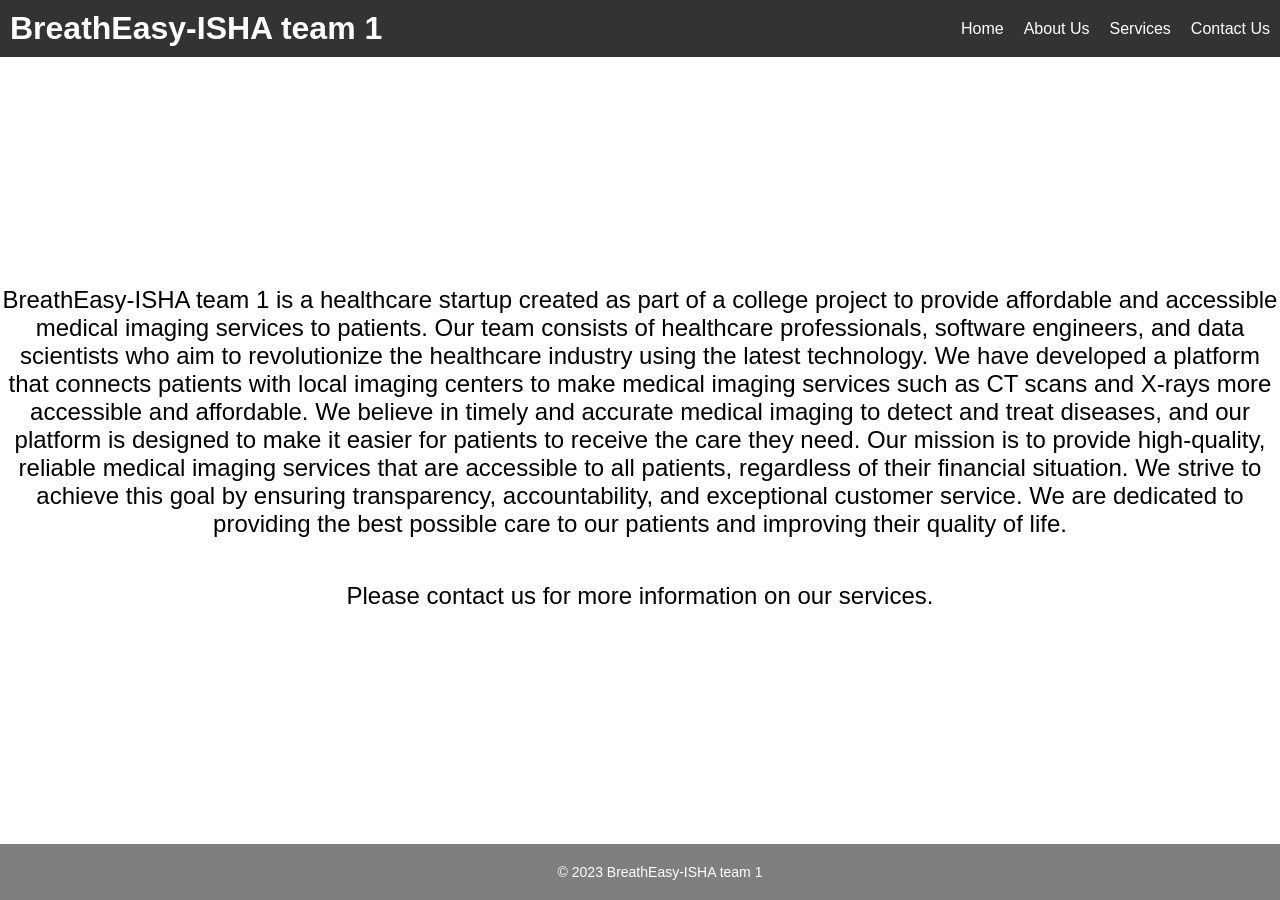
<file: templates/about.html>
<!DOCTYPE html>
<html>
<head>
  <title>BreathEasy-ISHA team 1</title>
  <style>
    body {
      background-image: url('https://wallpaperaccess.com/full/186130.jpg');
      background-size: cover;
      font-family: Arial, sans-serif;
      color: rgb(0, 0, 0);
      margin: 0;
      padding: 0;
    }

    .container {
      display: flex;
      flex-direction: column;
      justify-content: center;
      align-items: center;
      height: 100vh;
    }

    header {
      background-color: rgba(0, 0, 0, 0.5);
      padding: 20px;
      display: flex;
      justify-content: space-between;
      align-items: center;
      width: 100%;
      position: fixed;
      top: 0;
      left: 0;
    }

    h1 {
      margin: 0;
    }

    .caption {
      font-size: 24px;
      margin-top: 20px;
      text-align: center;
    }

    header {
      background-color: #333;
      color: #fff;
      padding: 10px;
    }

    nav ul {
      list-style: none;
      margin: 0;
      padding: 0;
      display: flex;
    }

    nav li {
      margin-right: 20px;
    }

    nav a {
      color: #fff;
      text-decoration: none;
    }

    nav a:hover {
      text-decoration: underline;
    }

    footer {
      background-color: rgba(0, 0, 0, 0.5);
      padding: 20px;
      display: flex;
      justify-content: center;
      align-items: center;
      width: 100%;
      position: fixed;
      bottom: 0;
      left: 0;
    }

    p.footer-text {
      margin: 0;
      font-size: 14px;
      color: white;
    }

  </style>
</head>
<body>
  <header>
    <h1>BreathEasy-ISHA team 1</h1>
    <nav>
      <ul>
        <li><a href="http://127.0.0.1:8000/">Home</a></li>
        <li><a href="http://127.0.0.1:8000/about"">About Us</a></li>
        <li><a href="http://127.0.0.1:8000/service"">Services</a></li>
        <li><a href="http://10.10.10.1:8090/contact">Contact Us</a></li>
      </ul>
    </nav>
  </header>
  
  <div class="container">
    <p class="caption">BreathEasy-ISHA team 1 is a healthcare startup created as part of a college project to provide affordable and accessible medical imaging services to patients. Our team consists of healthcare professionals, software engineers, and data scientists who aim to revolutionize the healthcare industry using the latest technology.

        We have developed a platform that connects patients with local imaging centers to make medical imaging services such as CT scans and X-rays more accessible and affordable. We believe in timely and accurate medical imaging to detect and treat diseases, and our platform is designed to make it easier for patients to receive the care they need.
        
        Our mission is to provide high-quality, reliable medical imaging services that are accessible to all patients, regardless of their financial situation. We strive to achieve this goal by ensuring transparency, accountability, and exceptional customer service. We are dedicated to providing the best possible care to our patients and improving their quality of life.</p>
    <p class="caption">Please contact us for more information on our services.</p>
  </div>

  <footer>
    <p class="footer-text">&copy; 2023 BreathEasy-ISHA team 1</p>
  </footer>
</body>
</html>
</file>
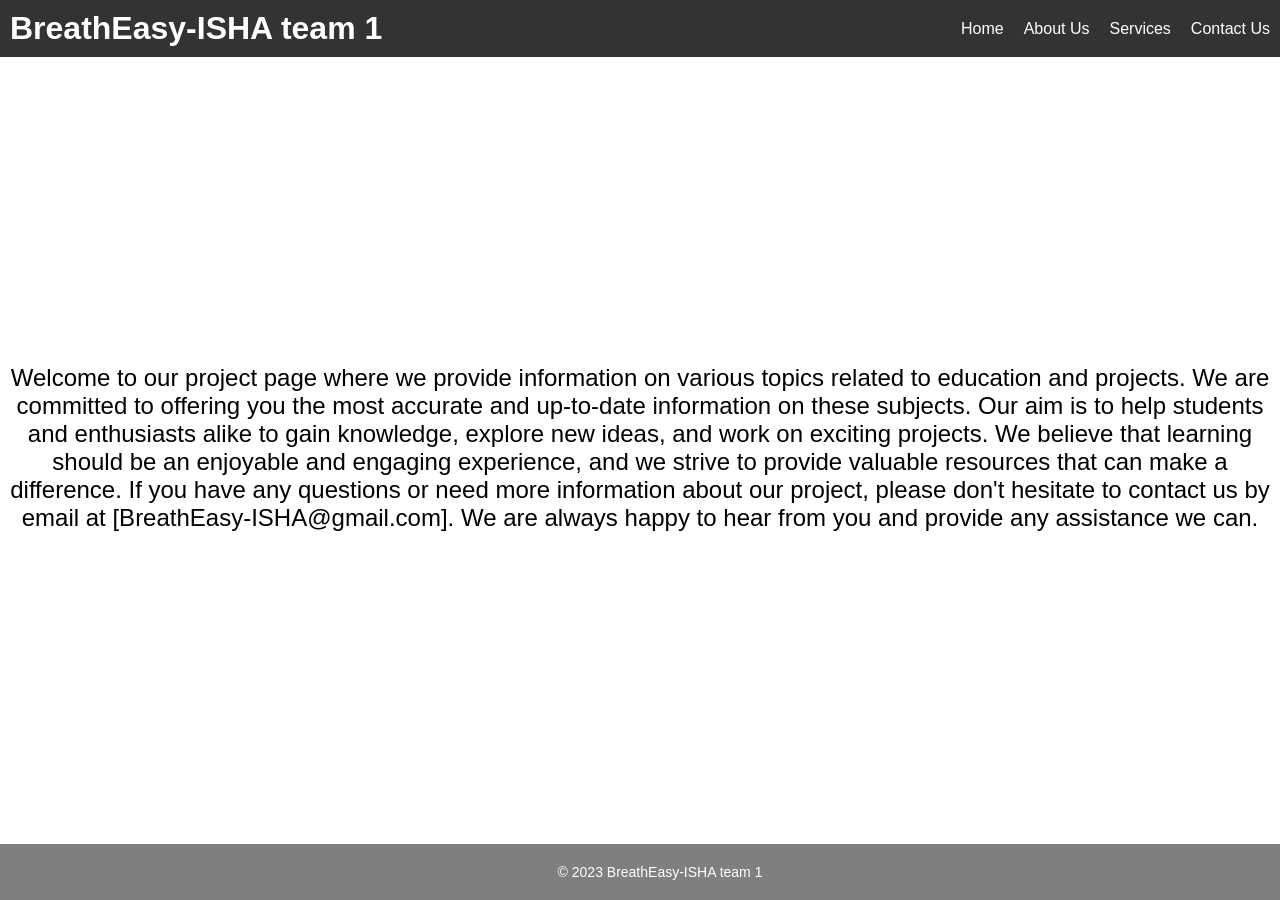
<file: templates/contact.html>
<!DOCTYPE html>
<html>
<head>
  <title>BreathEasy-ISHA team 1</title>
  <style>
    body {
      background-image: url('https://wallpaperaccess.com/full/186130.jpg');
      background-size: cover;
      font-family: Arial, sans-serif;
      color: rgb(0, 0, 0);
      margin: 0;
      padding: 0;
    }

    .container {
      display: flex;
      flex-direction: column;
      justify-content: center;
      align-items: center;
      height: 100vh;
    }

    header {
      background-color: rgba(0, 0, 0, 0.5);
      padding: 20px;
      display: flex;
      justify-content: space-between;
      align-items: center;
      width: 100%;
      position: fixed;
      top: 0;
      left: 0;
    }

    h1 {
      margin: 0;
    }

    .caption {
      font-size: 24px;
      margin-top: 20px;
      text-align: center;
    }

    header {
      background-color: #333;
      color: #fff;
      padding: 10px;
    }

    nav ul {
      list-style: none;
      margin: 0;
      padding: 0;
      display: flex;
    }

    nav li {
      margin-right: 20px;
    }

    nav a {
      color: #fff;
      text-decoration: none;
    }

    nav a:hover {
      text-decoration: underline;
    }

    footer {
      background-color: rgba(0, 0, 0, 0.5);
      padding: 20px;
      display: flex;
      justify-content: center;
      align-items: center;
      width: 100%;
      position: fixed;
      bottom: 0;
      left: 0;
    }

    p.footer-text {
      margin: 0;
      font-size: 14px;
      color: white;
    }

  </style>
</head>
<body>
  <header>
    <h1>BreathEasy-ISHA team 1</h1>
    <nav>
      <ul>
        <li><a href="http://127.0.0.1:8000/">Home</a></li>
          <li><a href="http://127.0.0.1:8000/about"">About Us</a></li>
          <li><a href="http://127.0.0.1:8000/service"">Services</a></li>
          <li><a href="http://10.10.10.1:8090/contact">Contact Us</a></li>
      </ul>
    </nav>
  </header>
  
  
  <div class="container">
    <title class="caption">Contact us</title>

    <p class="caption">Welcome to our project page where we provide information on various topics related to education and projects. We are committed to offering you the most accurate and up-to-date information on these subjects.

        Our aim is to help students and enthusiasts alike to gain knowledge, explore new ideas, and work on exciting projects. We believe that learning should be an enjoyable and engaging experience, and we strive to provide valuable resources that can make a difference.
        
        If you have any questions or need more information about our project, please don't hesitate to contact us by email at [BreathEasy-ISHA@gmail.com]. We are always happy to hear from you and provide any assistance we can.</p>
  </div>

  <footer>
    <p class="footer-text">&copy; 2023 BreathEasy-ISHA team 1</p>
  </footer>
</body>
</html>
</file>
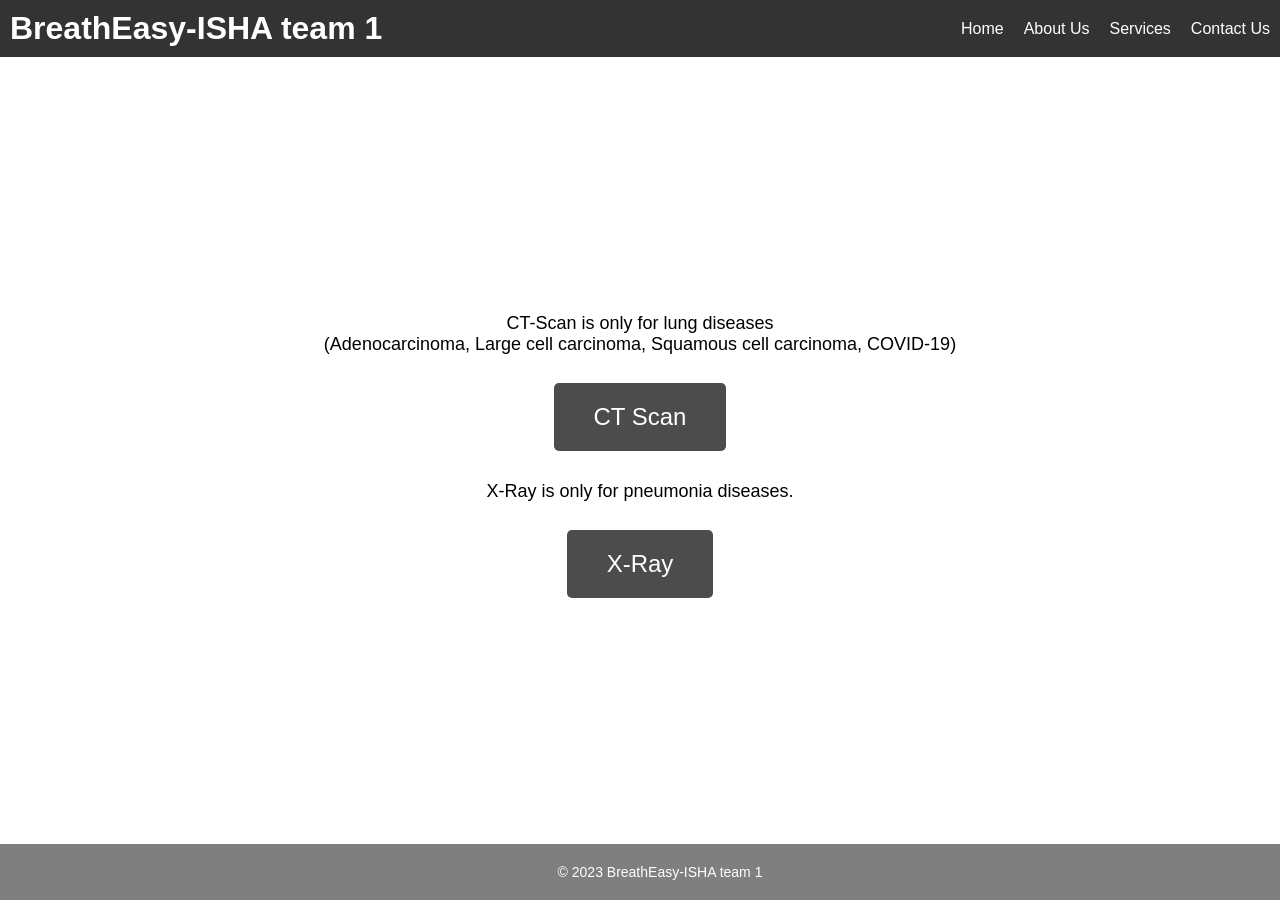
<file: templates/main.html>
<!DOCTYPE html>
<html>
<head>
  <title>BreathEasy-ISHA team 1</title>
  <style>
body {
  background-image: url('https://wallpaperaccess.com/full/186130.jpg');
  background-size: cover;
  font-family: Arial, sans-serif;
  color: rgb(0, 0, 0);
  margin: 0;
  padding: 0;
}



    .container {
      display: flex;
      flex-direction: column;
      justify-content: center;
      align-items: center;
      height: 100vh;
      }

      header {
        background-color: rgba(0, 0, 0, 0.5);
      padding: 20px;
      display: flex;
      justify-content: space-between;
      align-items: center;
      width: 100%;
      position: fixed;
      top: 0;
      left: 0;
    }

    h1 {
      margin: 0;
    }

    button {
      background-color: rgba(0, 0, 0, 0.7);
      color: white;
      border: none;
      border-radius: 5px;
      font-size: 24px;
      padding: 20px 40px;
      cursor: pointer;
      margin: 10px;
    }

    button:hover {
      background-color: rgba(0, 0, 0, 0.9);
    }

    .caption {
      font-size: 18px;
      margin-top: 20px;
    }
    header {
  background-color: #333;
  color: #fff;
  padding: 10px;
}

nav ul {
  list-style: none;
  margin: 0;
  padding: 0;
  display: flex;
}

nav li {
  margin-right: 20px;
}

nav a {
  color: #fff;
  text-decoration: none;
}

nav a:hover {
  text-decoration: underline;
}
footer {
      background-color: rgba(0, 0, 0, 0.5);
      padding: 20px;
      display: flex;
      justify-content: center;
      align-items: center;
      width: 100%;
      position: fixed;
      bottom: 0;
      left: 0;
    }

    p.footer-text {
      margin: 0;
      font-size: 14px;
      color: white;
    }

  </style>
</head>
<body>
</head>
<body>
  <header>
    <h1>BreathEasy-ISHA team 1</h1>
    <nav>
        <ul>
          <li><a href="http://127.0.0.1:8000/">Home</a></li>
          <li><a href="http://127.0.0.1:8000/about">About Us</a></li>
          <li><a href="http://127.0.0.1:8000/service">Services</a></li>
          <li><a href="http://127.0.0.1:8000/contact">Contact Us</a></li>
        </ul>
      </nav>
  </header>
  
  <style>
    .caption {
        text-align: center;
    }
</style>

<div class="container">
    <p class="caption">CT-Scan is only for lung diseases <br> (Adenocarcinoma, Large cell carcinoma, Squamous cell carcinoma, COVID-19)</p>
    <button onclick="window.location.href='http://127.0.0.1:8000/ctscan'">CT Scan</button>
    <p class="caption">X-Ray is only for pneumonia diseases.</p>
    <button onclick="window.location.href='http://127.0.0.1:8001/Xray'">X-Ray</button>
</div>

    
  </div>
  <footer>
    <p class="footer-text">&copy; 2023 BreathEasy-ISHA team 1</p>
  </footer>
</body>
</html>
</file>
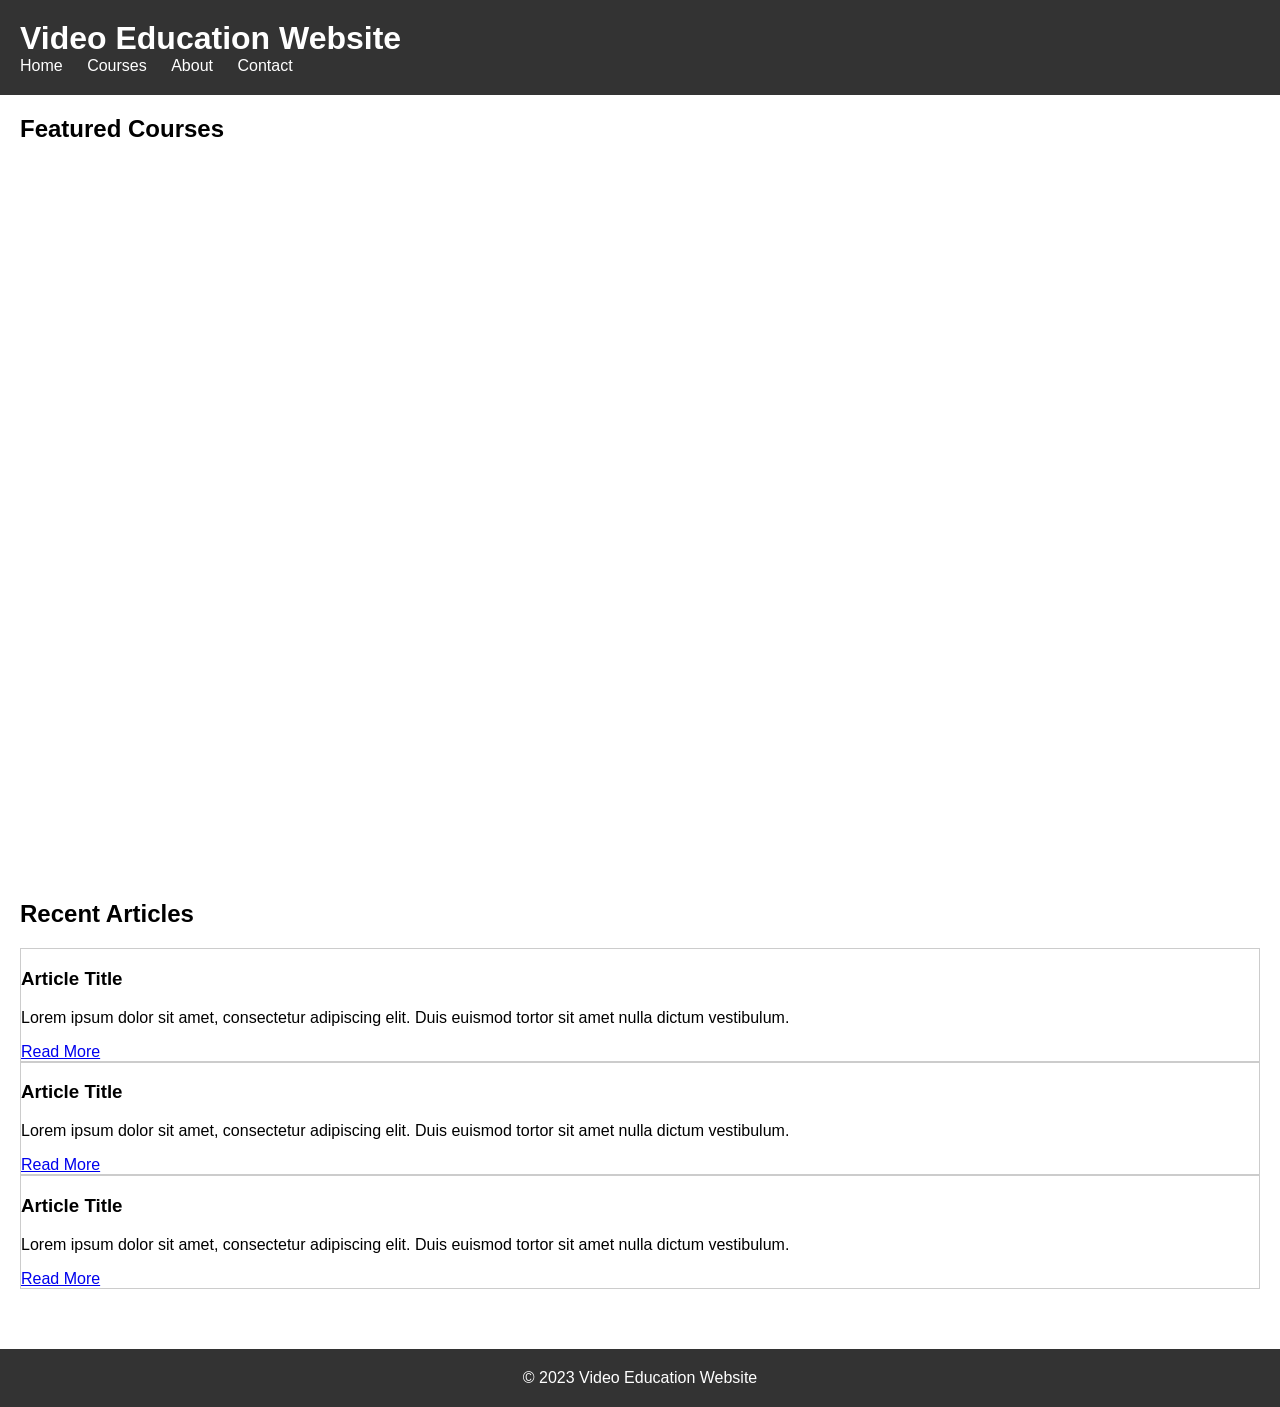
<file: templates/ok.html>
<!DOCTYPE html>
<html>
  <head>
    <title>Video Education Website</title>
    <style>
      body {
        font-family: Arial, sans-serif;
        margin: 0;
        padding: 0;
      }

      header {
        background-color: #333;
        color: #fff;
        padding: 20px;
      }

      header h1 {
        margin: 0;
      }

      nav ul {
        list-style: none;
        margin: 0;
        padding: 0;
      }

      nav li {
        display: inline-block;
        margin-right: 20px;
      }

      nav li:last-child {
        margin-right: 0;
      }

      nav a {
        color: #fff;
        text-decoration: none;
      }

      main {
        padding: 20px;
      }

      section {
        margin-bottom: 40px;
      }

      section h2 {
        margin-top: 0;
      }

      .video-container {
        position: relative;
        padding-bottom: 56.25%;
        height: 0;
        overflow: hidden;
      }

      .video-container iframe {
        position: absolute;
        top: 0;
        left: 0;
        width: 100%;
        height: 100%;
      }

      article {
        border: 1px solid #ccc;
      }

      footer {
        background-color: #333;
        color: #fff;
        padding: 20px;
        text-align: center;
      }

      footer p {
        margin: 0;
      }
    </style>
  </head>
  <body>
    <header>
      <h1>Video Education Website</h1>
      <nav>
        <ul>
          <li><a href="#">Home</a></li>
          <li><a href="#">Courses</a></li>
          <li><a href="#">About</a></li>
          <li><a href="#">Contact</a></li>
        </ul>
      </nav>
    </header>
    <main>
      <section>
        <h2>Featured Courses</h2>
        <div class="video-container">
            <iframe width="560" height="315" src="https://www.youtube.com/embed/videoseries?list=PL7sIrsaEsx8IAT-ZB6_wJa2UK4ZUc1-9V" title="YouTube video player" frameborder="0" allow="accelerometer; autoplay; clipboard-write; encrypted-media; gyroscope; picture-in-picture; web-share" allowfullscreen></iframe>
        </div>
      </section>
      <section>
        <h2>Recent Articles</h2>
        <article>
          <h3>Article Title</h3>
          <p>Lorem ipsum dolor sit amet, consectetur adipiscing elit. Duis euismod tortor sit amet nulla dictum vestibulum.</p>
          <a href="#">Read More</a>
        </article>
        <article>
          <h3>Article Title</h3>
          <p>Lorem ipsum dolor sit amet, consectetur adipiscing elit. Duis euismod tortor sit amet nulla dictum vestibulum.</p>
          <a href="#">Read More</a>
        </article>
        <article>
          <h3>Article Title</h3>
          <p>Lorem ipsum dolor sit amet, consectetur adipiscing elit. Duis euismod tortor sit amet nulla dictum vestibulum.</p>
          <a href="#">Read More</a>
        </article>
      </section>
    </main>
    <footer>
      <p>&copy; 2023 Video Education Website</p>
    </footer>
  </body>
</html>
</file>
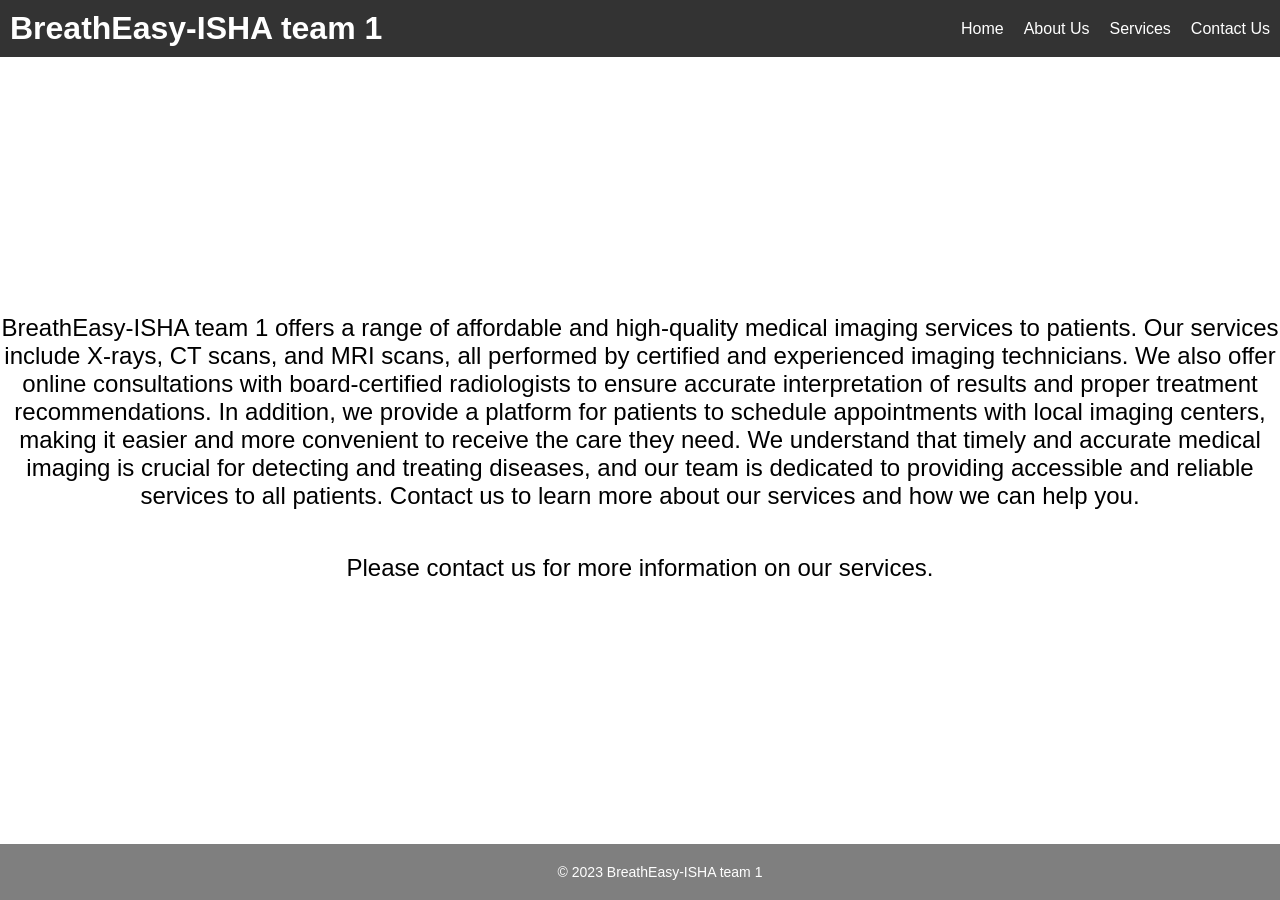
<file: templates/service.html>
<!DOCTYPE html>
<html>
<head>
  <title>BreathEasy-ISHA team 1</title>
  <style>
    body {
      background-image: url('https://wallpaperaccess.com/full/186130.jpg');
      background-size: cover;
      font-family: Arial, sans-serif;
      color: rgb(0, 0, 0);
      margin: 0;
      padding: 0;
    }

    .container {
      display: flex;
      flex-direction: column;
      justify-content: center;
      align-items: center;
      height: 100vh;
    }

    header {
      background-color: rgba(0, 0, 0, 0.5);
      padding: 20px;
      display: flex;
      justify-content: space-between;
      align-items: center;
      width: 100%;
      position: fixed;
      top: 0;
      left: 0;
    }

    h1 {
      margin: 0;
    }

    .caption {
      font-size: 24px;
      margin-top: 20px;
      text-align: center;
    }

    header {
      background-color: #333;
      color: #fff;
      padding: 10px;
    }

    nav ul {
      list-style: none;
      margin: 0;
      padding: 0;
      display: flex;
    }

    nav li {
      margin-right: 20px;
    }

    nav a {
      color: #fff;
      text-decoration: none;
    }

    nav a:hover {
      text-decoration: underline;
    }

    footer {
      background-color: rgba(0, 0, 0, 0.5);
      padding: 20px;
      display: flex;
      justify-content: center;
      align-items: center;
      width: 100%;
      position: fixed;
      bottom: 0;
      left: 0;
    }

    p.footer-text {
      margin: 0;
      font-size: 14px;
      color: white;
    }

  </style>
</head>
<body>
  <header>
    <h1>BreathEasy-ISHA team 1</h1>
    <nav>
      <ul>
        <li><a href="http://127.0.0.1:8000/">Home</a></li>
          <li><a href="http://127.0.0.1:8000/about"">About Us</a></li>
          <li><a href="http://127.0.0.1:8000/service"">Services</a></li>
          <li><a href="http://10.10.10.1:8090/contact">Contact Us</a></li>
      </ul>
    </nav>
  </header>
  
  <div class="container">
    <p class="caption">BreathEasy-ISHA team 1 offers a range of affordable and high-quality medical imaging services to patients. Our services include X-rays, CT scans, and MRI scans, all performed by certified and experienced imaging technicians. We also offer online consultations with board-certified radiologists to ensure accurate interpretation of results and proper treatment recommendations.

        In addition, we provide a platform for patients to schedule appointments with local imaging centers, making it easier and more convenient to receive the care they need. We understand that timely and accurate medical imaging is crucial for detecting and treating diseases, and our team is dedicated to providing accessible and reliable services to all patients. Contact us to learn more about our services and how we can help you.</p>
    <p class="caption">Please contact us for more information on our services.</p>
  </div>

  <footer>
    <p class="footer-text">&copy; 2023 BreathEasy-ISHA team 1</p>
  </footer>
</body>
</html>
</file>
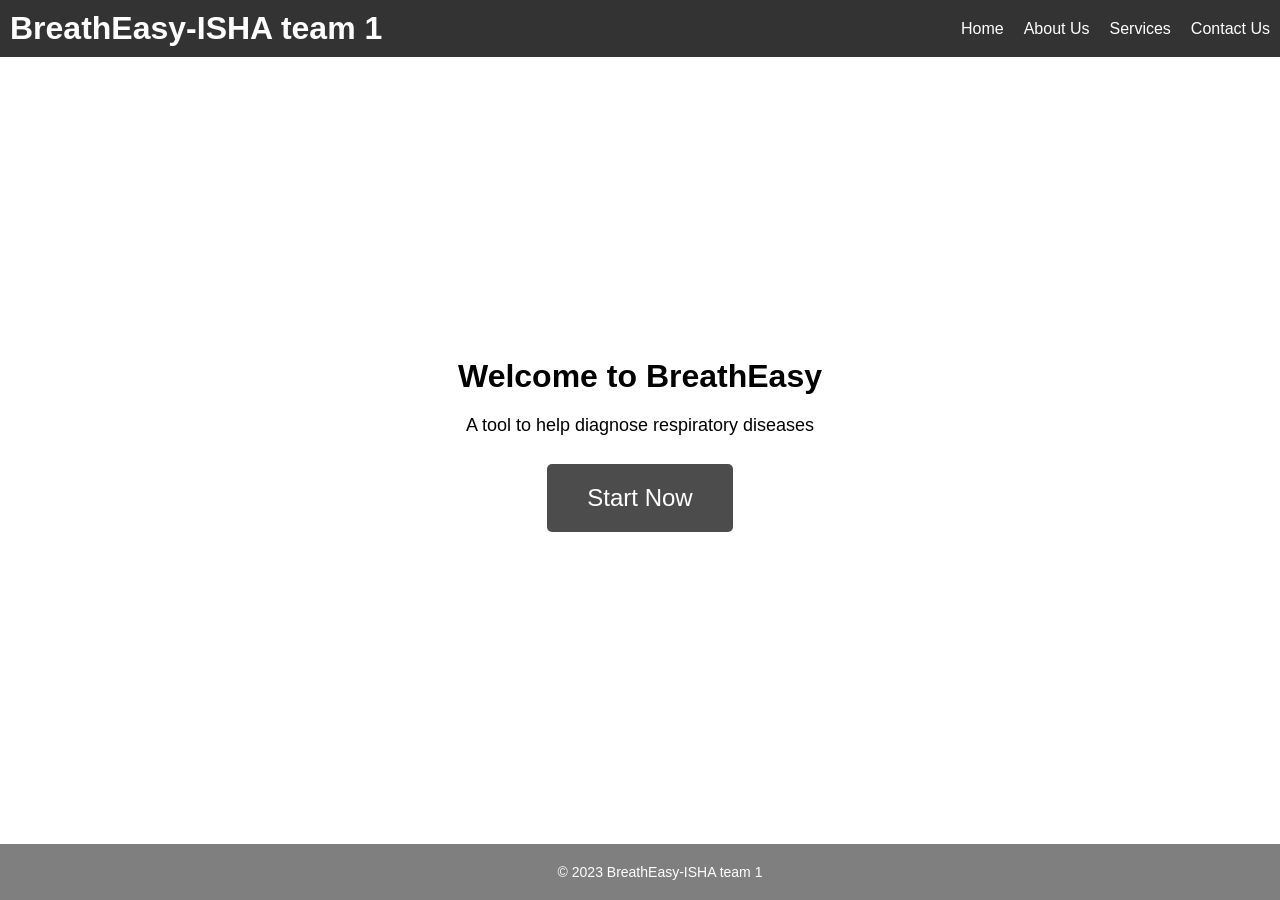
<file: templates/welcome.html>
<!DOCTYPE html>
<html>
<head>
  <title>BreathEasy-ISHA team 1</title>
  <style>
    body {
      background-image: url('https://wallpaperaccess.com/full/136949.jpg');
      background-size: cover;
      font-family: Arial, sans-serif;
      color: rgb(0, 0, 0);
      margin: 0;
      padding: 0;
    }

    .container {
      display: flex;
      flex-direction: column;
      justify-content: center;
      align-items: center;
      height: 100vh;
    }

    header {
      background-color: rgba(0, 0, 0, 0.5);
      padding: 20px;
      display: flex;
      justify-content: space-between;
      align-items: center;
      width: 100%;
      position: fixed;
      top: 0;
      left: 0;
    }

    h1 {
      margin: 0;
    }

    button {
      background-color: rgba(0, 0, 0, 0.7);
      color: white;
      border: none;
      border-radius: 5px;
      font-size: 24px;
      padding: 20px 40px;
      cursor: pointer;
      margin: 10px;
      
    }

    button:hover {
      background-color: rgba(0, 0, 0, 0.9);
    }

    .caption {
      font-size: 18px;
      margin-top: 20px;
    }

    footer {
      background-color: rgba(0, 0, 0, 0.5);
      padding: 20px;
      display: flex;
      justify-content: center;
      align-items: center;
      width: 100%;
      position: fixed;
      bottom: 0;
      left: 0;
    }

    p.footer-text {
      margin: 0;
      font-size: 14px;
      color: white;
    }

    header {
  background-color: #333;
  color: #fff;
  padding: 10px;
}

nav ul {
  list-style: none;
  margin: 0;
  padding: 0;
  display: flex;
}

nav li {
  margin-right: 20px;
}

nav a {
  color: #fff;
  text-decoration: none;
}

nav a:hover {
  text-decoration: underline;
}

  </style>
</head>
<body>
  <header>
    <h1>BreathEasy-ISHA team 1</h1>
    <nav>
        <ul>
          <li><a href="http://127.0.0.1:8000/">Home</a></li>
          <li><a href="http://127.0.0.1:8000/about">About Us</a></li>
          <li><a href="http://127.0.0.1:8000/service">Services</a></li>
          <li><a href="http://10.10.10.1:8090/contact">Contact Us</a></li>
        </ul>
      </nav>
  </header>
  <div class="container">
    <h1>Welcome to BreathEasy</h1>
    <p class="caption">A tool to help diagnose respiratory diseases</p>
    <button onclick="window.location.href='http://127.0.0.1:8000/selectmode'">Start Now</button>
  </div>
  <footer>
    <p class="footer-text">&copy; 2023 BreathEasy-ISHA team 1</p>
  </footer>
</body>
</html>
</file>
